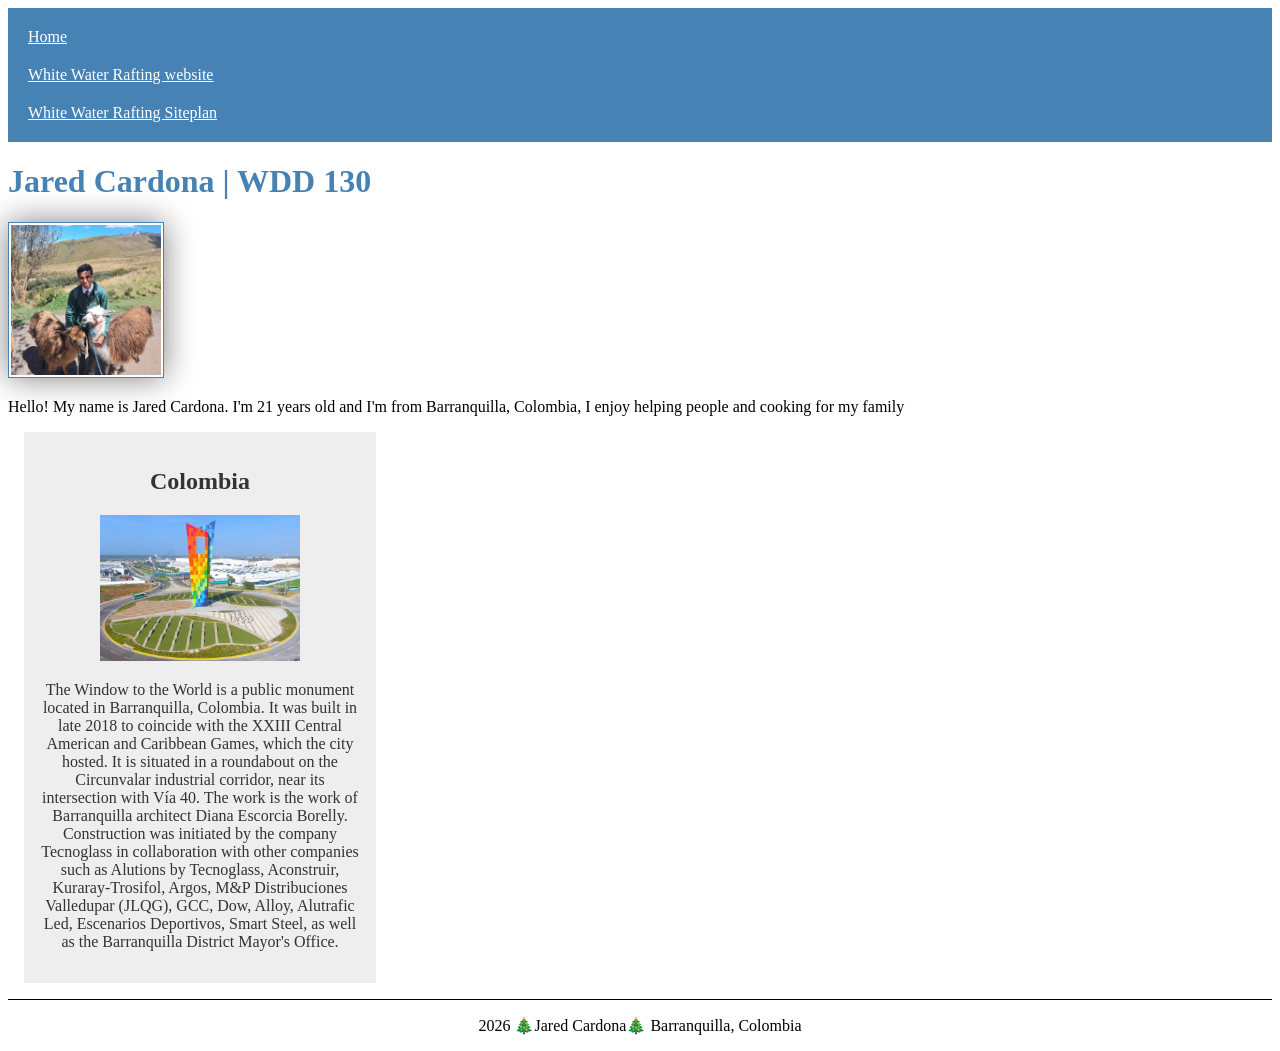
<file: index.html>
<!DOCTYPE html>
<html lang="en">

<head>
    <meta charset="UTF-8">
    <meta name="viewport" content="width=device-width, initial-scale=1.0">
    <title>Jared Cardona | WDD 130</title>
    <meta name="description" content="Jared Cardona's BYU-Idaho WDD 130 course home page">
    <meta name="author" content="Jared Cardona">

    <link rel="stylesheet" href="styles/style.css">
</head>

<body>
    <header>
        <nav>
            <a href="#">Home</a>
            <a href="wwr/">White Water Rafting website</a>
            <a href="wwr/site-plan-rafting.html">White Water Rafting Siteplan</a>
        </nav>
    </header>
    <main>
        <h1>Jared Cardona | WDD 130</h1>
        <img src="images/My photo.jpg" alt="Jared Cardona Profile Picture" width="200">
        <p>Hello! My name is Jared Cardona. I'm 21 years old and I'm from Barranquilla, Colombia, I
            enjoy helping people and cooking for my family</p>
    </main>

    <aside>
        <h2>Colombia</h2>
        <img src="images/Window of the world Barranquilla.jpg"
          alt="Window to the world Barranquilla">
        <p>The Window to the World is a public monument located in Barranquilla, Colombia. It was
            built in late
            2018 to coincide with the XXIII Central American and Caribbean Games, which the city
            hosted. It is
            situated in a roundabout on the Circunvalar industrial corridor, near its intersection
            with Vía 40.

            The work is the work of Barranquilla architect Diana Escorcia Borelly. Construction was
            initiated by
            the company Tecnoglass in collaboration with other companies such as Alutions by
            Tecnoglass,
            Aconstruir, Kuraray-Trosifol, Argos, M&P Distribuciones Valledupar (JLQG), GCC, Dow,
            Alloy,
            Alutrafic Led, Escenarios Deportivos, Smart Steel, as well as the Barranquilla District
            Mayor's
            Office.</p>
    </aside>
    <footer>
        <p>2026 🎄Jared Cardona🎄 Barranquilla, Colombia</p>
    </footer>
</body>

</html>
</file>
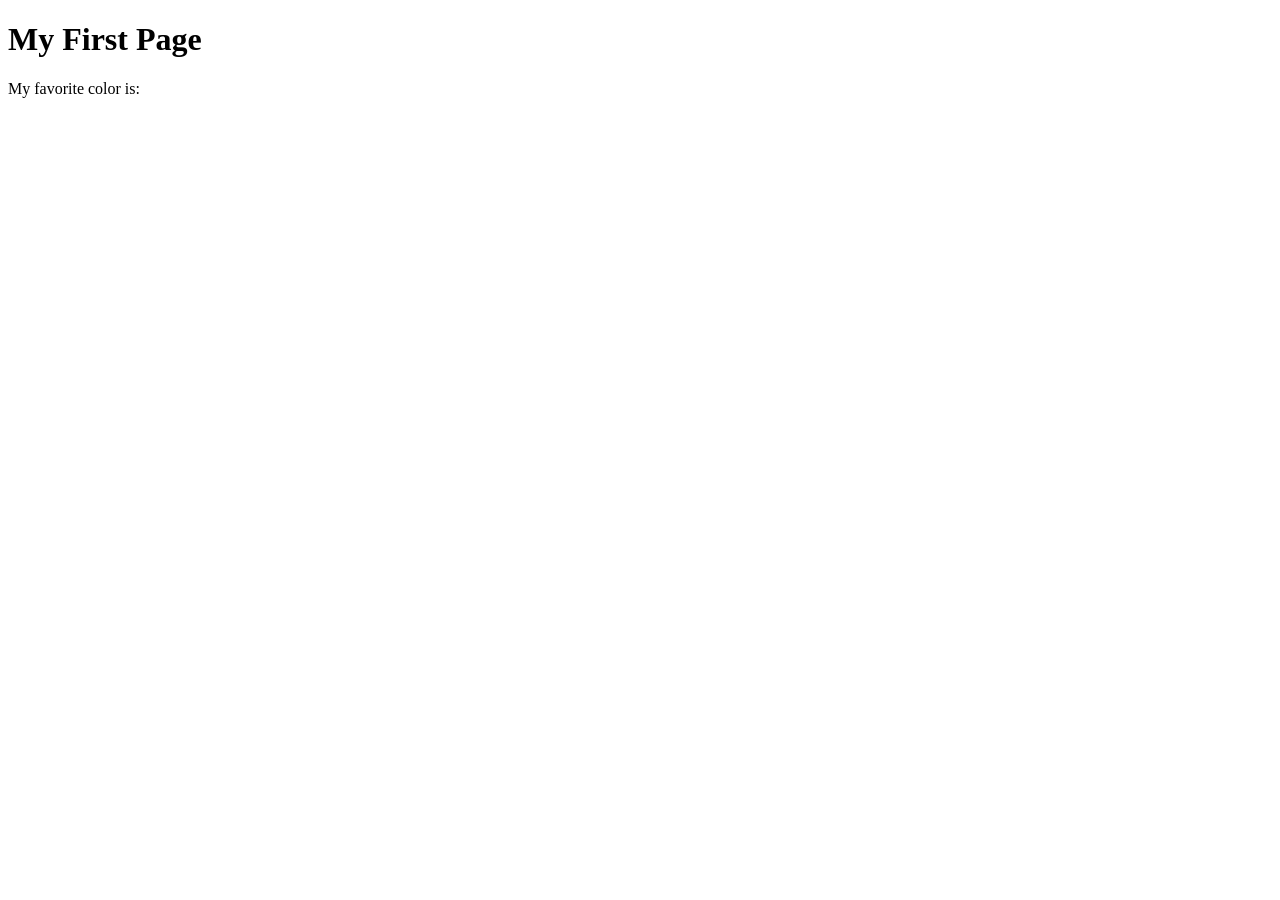
<file: week01/first-page.html>
<!DOCTYPE html>
<html lang="en">
<head>
    <meta charset="UTF-8">
    <meta name="viewport" content="width=device-width, initial-scale=1.0">
    <title>My First Page</title>
</head>
<body>
    <h1>My First Page</h1>
    <p>My favorite color is: </p>
</body>
</html>
</file>
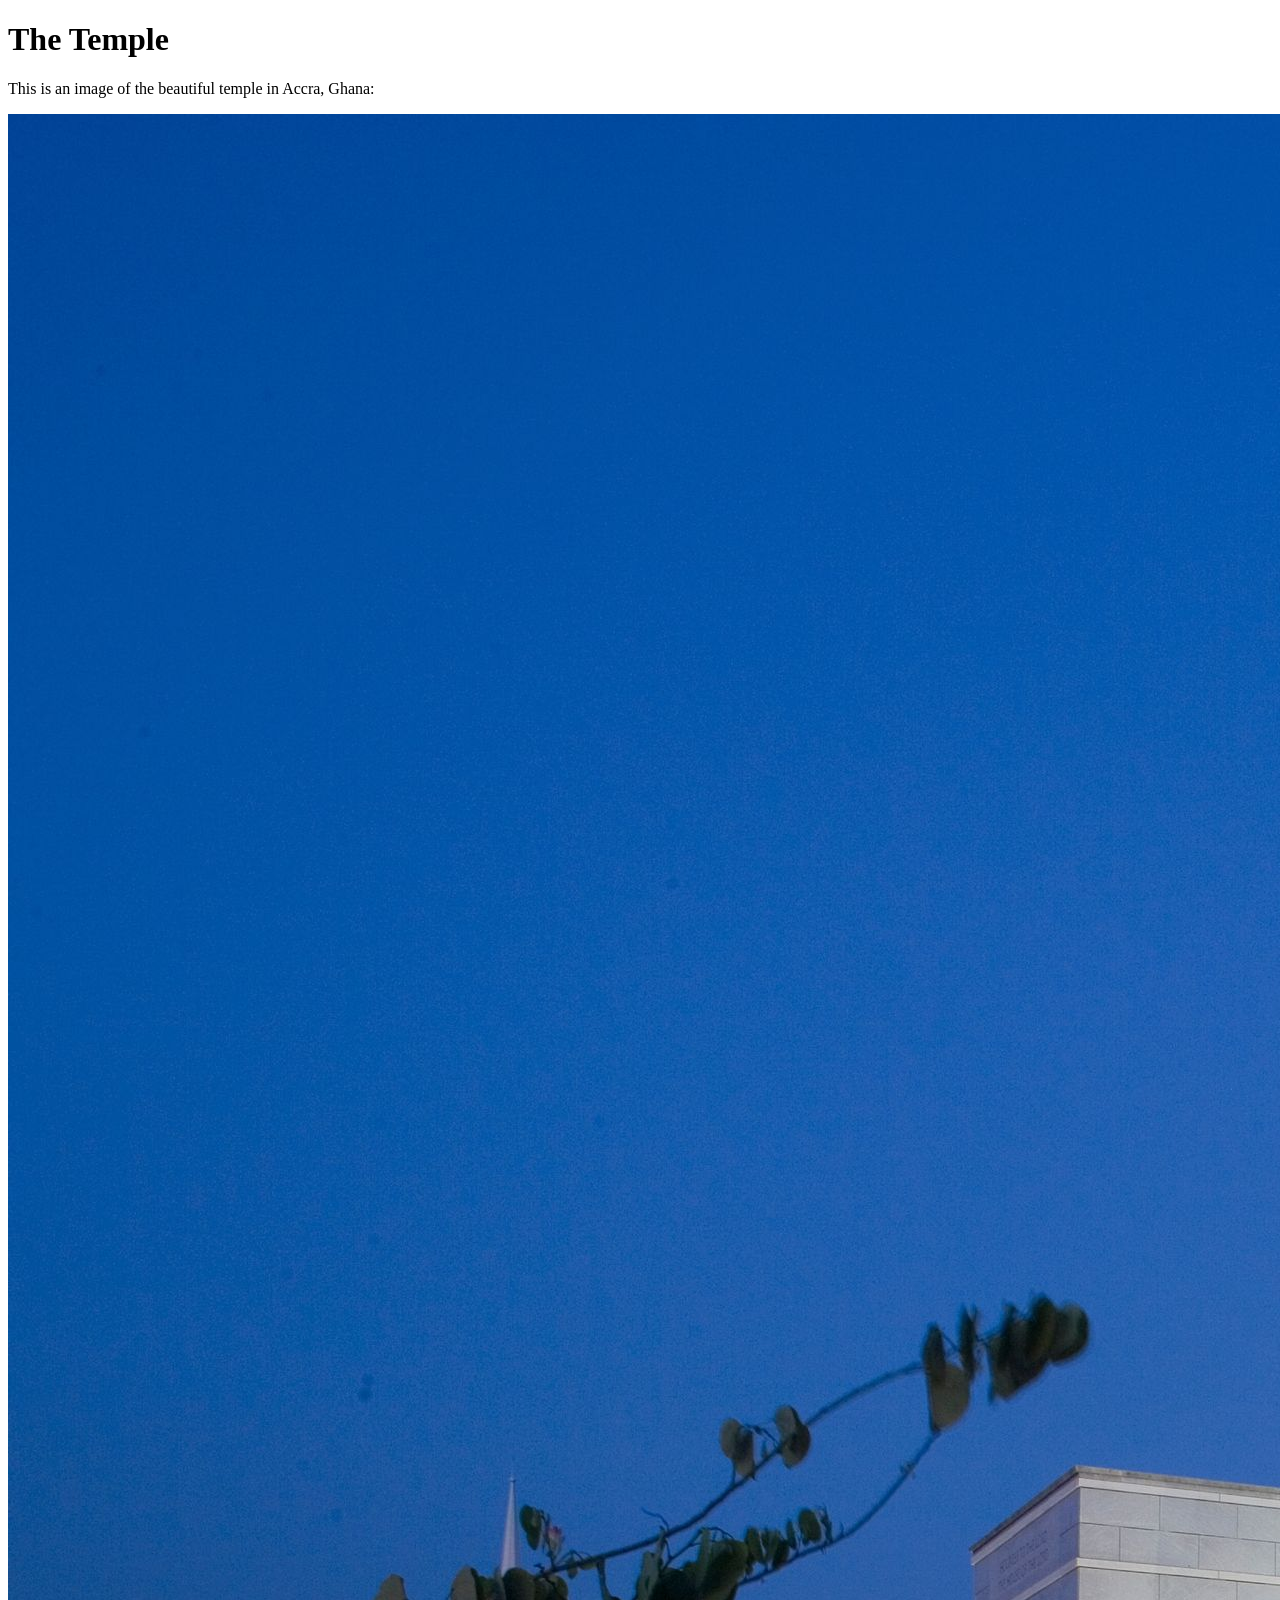
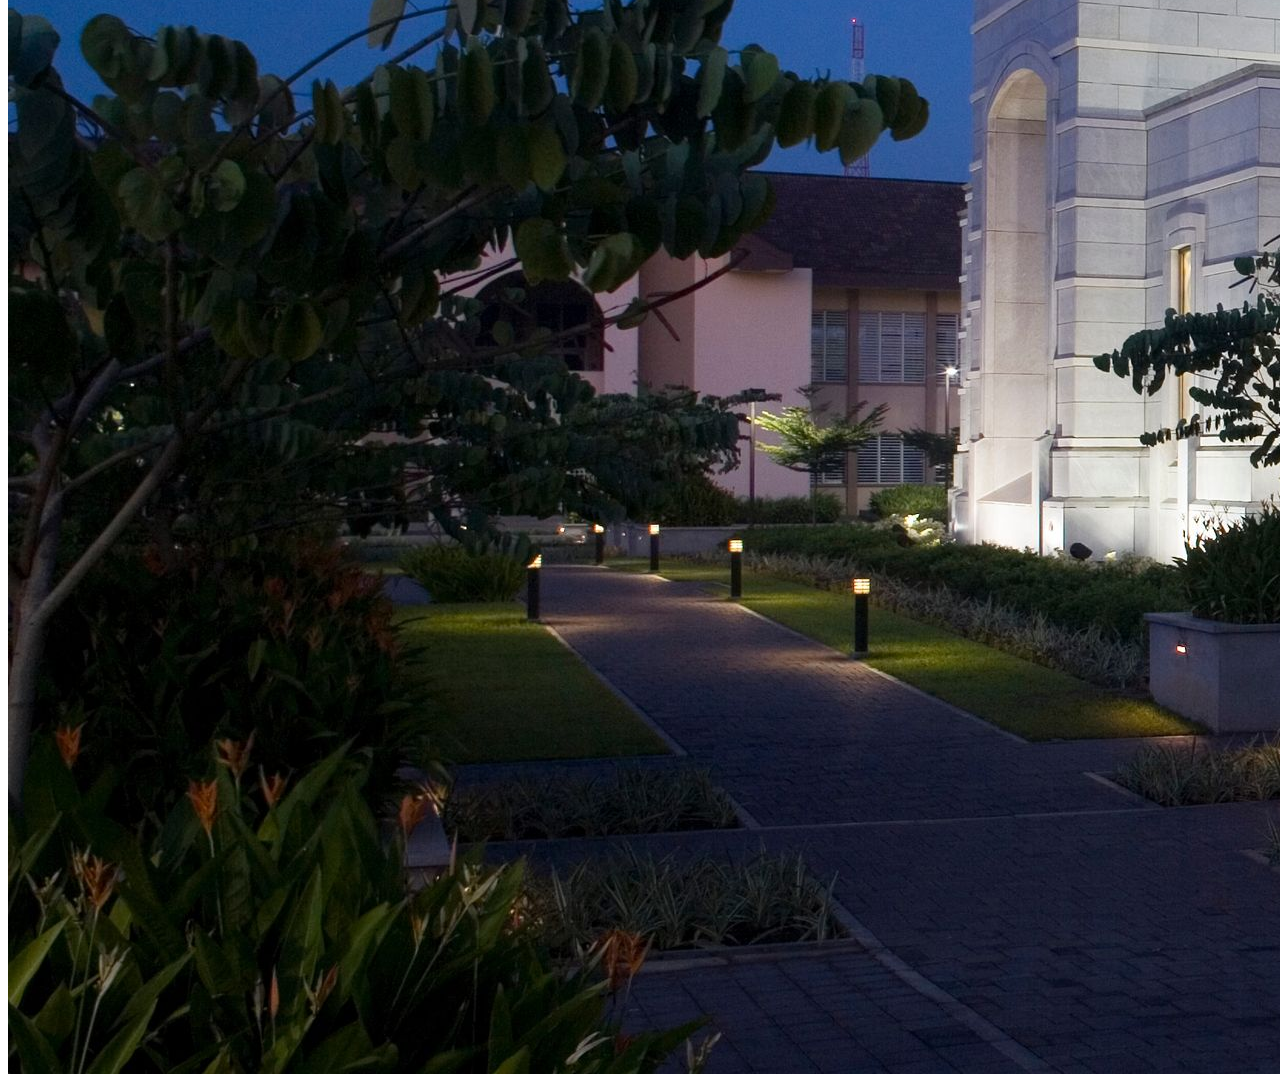
<file: week01/images.html>
<!DOCTYPE html>
<html lang="en">
<head>
    <meta charset="UTF-8">
    <meta name="viewport" content="width=device-width, initial-scale=1.0">
    <title>Temple Image</title>
</head>
<body>
    <h1>The Temple</h1>
    <p>This is an image of the beautiful temple in Accra, Ghana:</p>
    <img src="images/temple-large.jpeg" alt="The Accra Ghana Temple">
    
</body>
</html>
</file>
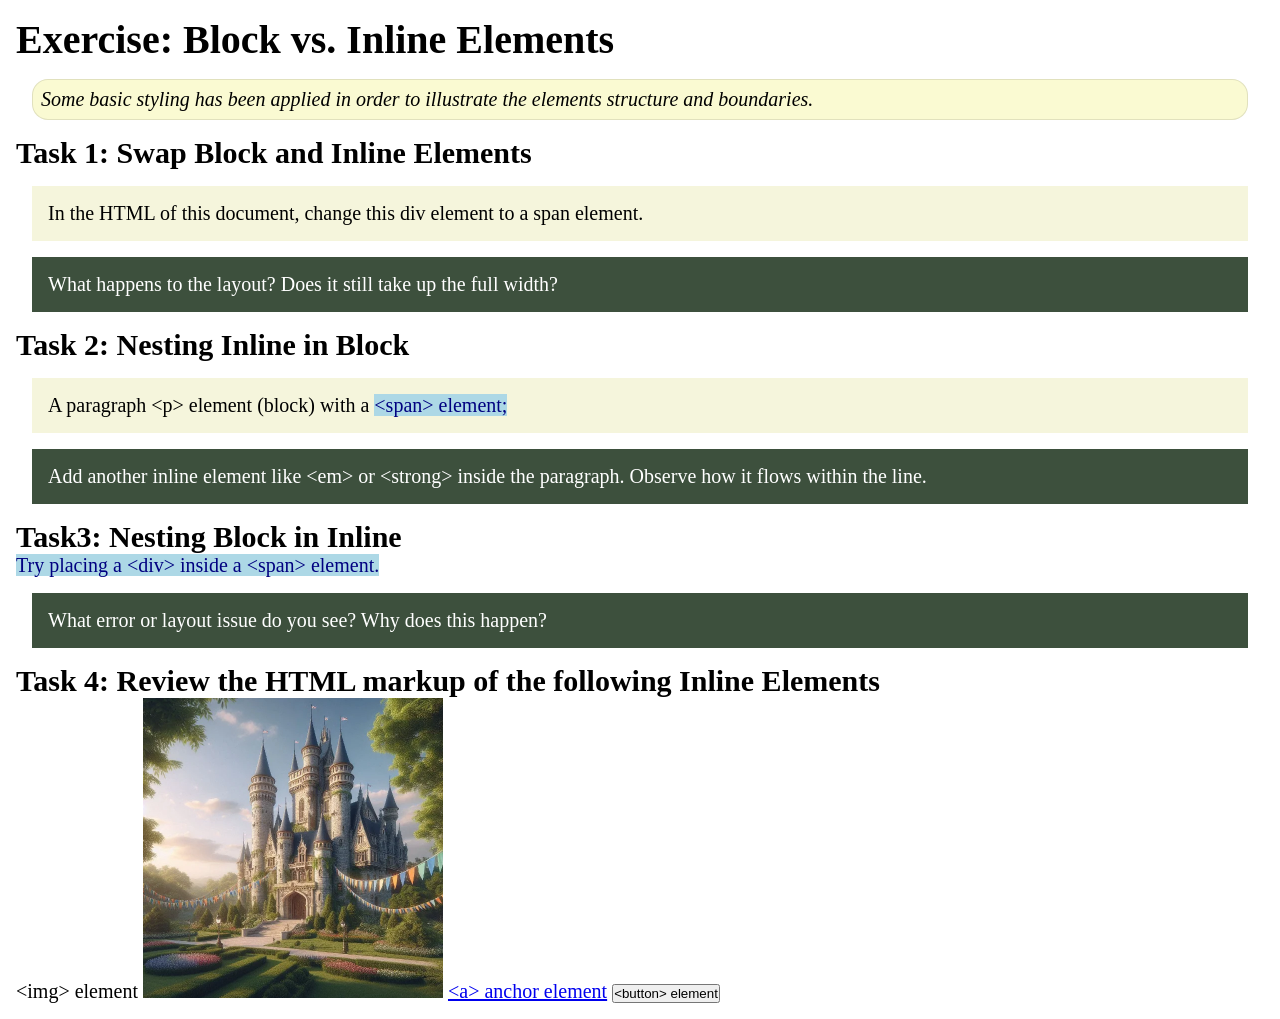
<file: week02/block-vs-inline.html>
<!DOCTYPE html>
<html lang="en">

<head>
    <meta charset="UTF-8">
    <meta name="viewport" content="width=device-width, initial-scale=1.0">
    <title>Exercise: Block vs. Inline Elements</title>
    <link rel="stylesheet" href="styles/block-vs-inline.css">
</head>

<body>
    <main>
        <h1>Exercise: Block vs. Inline Elements</h1>
        <p class="note">Some basic styling has been applied in order to illustrate the elements structure and
            boundaries.</p>

        <h2>Task 1: Swap Block and Inline Elements</h2>
        <div>In the HTML of this document, change this div element to a span element.</div>

        <p class="question">What happens to the layout? Does it still take up the full width?</p>

        <h2>Task 2: Nesting Inline in Block</h2>
        <p>A paragraph &lt;p&gt; element (block) with a <span>&lt;span&gt; element;</span></p>
        <p class="question">Add another inline element like &lt;em&gt; or &lt;strong&gt; inside the paragraph. Observe
            how it flows within the line.</p>

        <h2>Task3: Nesting Block in Inline</h2>
        <span>Try placing a &lt;div&gt; inside a &lt;span&gt; element.</span>
            <p class="question">What error or layout issue do you see? Why does this happen?</p>


            <h2>Task 4: Review the HTML markup of the following Inline Elements</h2>
        &lt;img&gt; element
        <img src="images/castle.webp" alt="placeholder image (images are inline)" width="300" height="300">
        <a href="https://churchofjesuschrist.org">&lt;a&gt; anchor element</a>
        <button type="button">&lt;button&gt; element</button>
    </main>
</body>

</html>
</file>
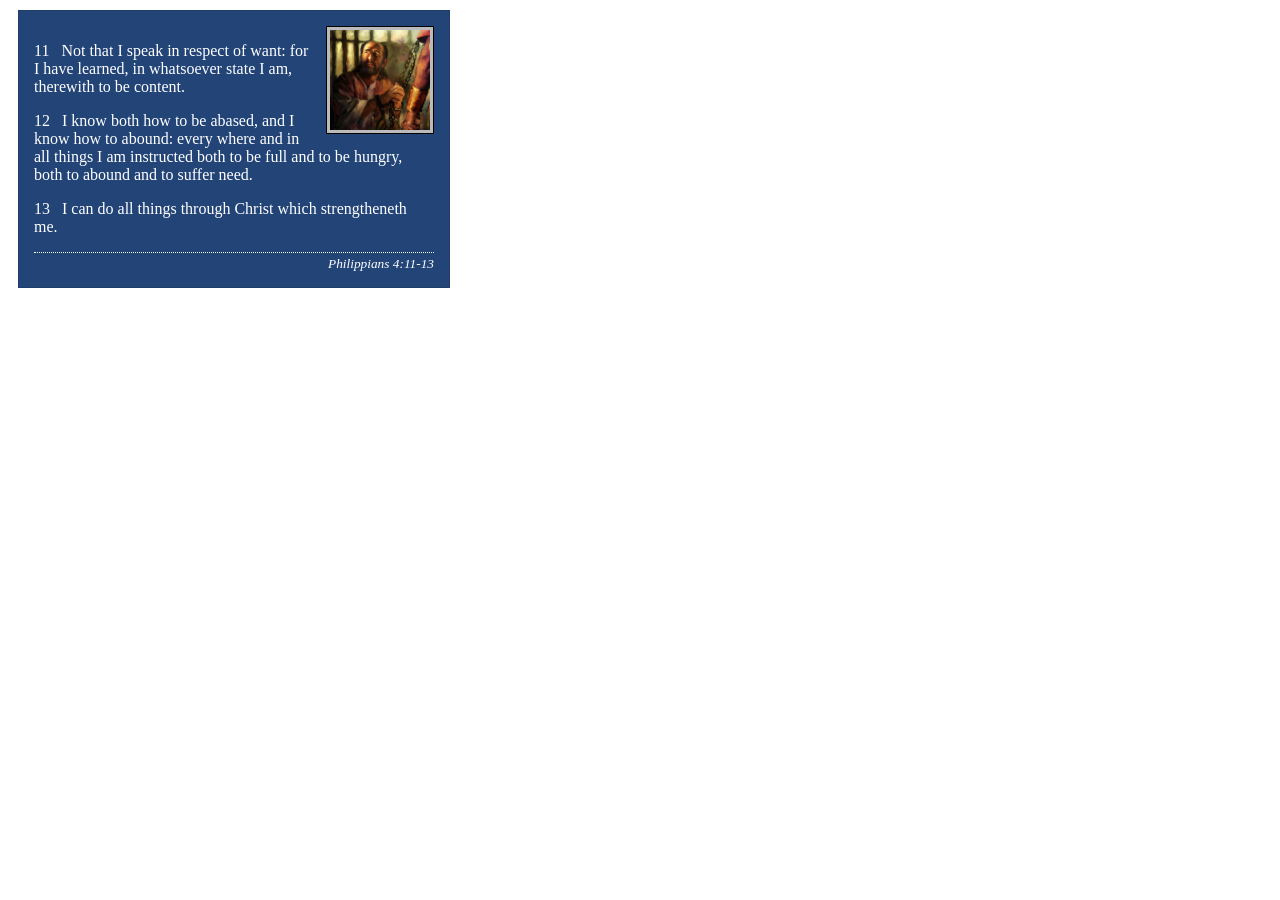
<file: week02/box-model-solution.html>
<!DOCTYPE html>
<html lang="en">
<head>
    <meta charset="UTF-8">
    <meta name="viewport" content="width=device-width, initial-scale=1.0">
    <title>Box Model Activity</title>
    <link rel="stylesheet" href="styles/box-model-solution.css">
</head>
<body>
    <main>
        <div class="callout">
            <img src="images/apostle-paul-imprisoned.webp" alt="Paul the Apostle - Imprisoned in Rome" width="200" height="200">
            <blockquote>
                <p>11 &nbsp; Not that I speak in respect of want: for I have learned, in whatsoever state I am, therewith to be content.</p>
                <p>12 &nbsp; I know both how to be abased, and I know how to abound: every where and in all things I am instructed both to be full and to be hungry, both to abound and to suffer need.</p>
                <p>13 &nbsp; I can do all things through Christ which strengtheneth me.</p>
            </blockquote>
            <cite>Philippians 4:11-13</cite>
        </div>
    </main>
</body>
</html>
</file>
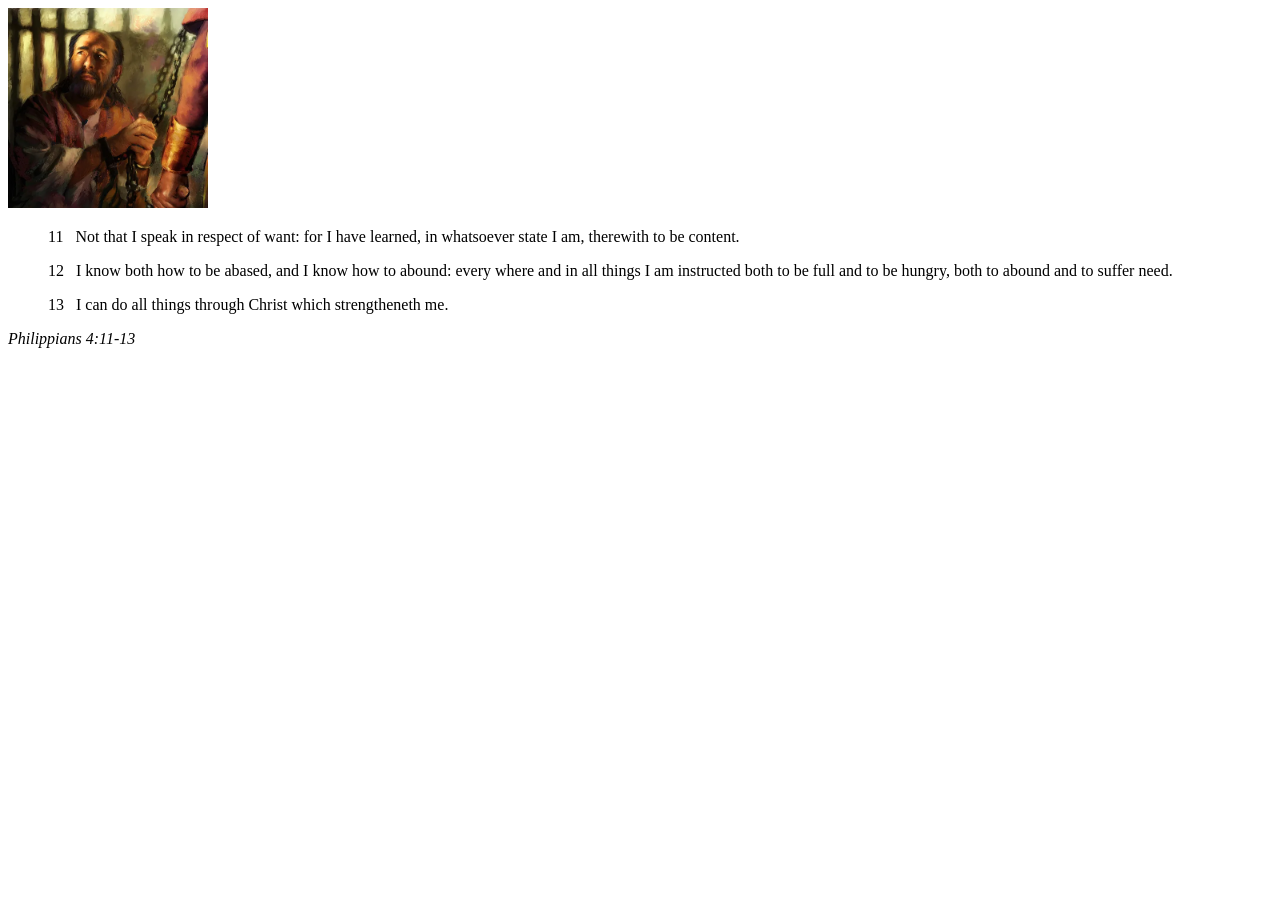
<file: week02/box-model.html>
<!DOCTYPE html>
<html lang="en">
<head>
    <meta charset="UTF-8">
    <meta name="viewport" content="width=device-width, initial-scale=1.0">
    <title>Box Model Activity</title>
</head>
<body>
    <main>
        <div class="callout">
            <img src="images/apostle-paul-imprisoned.webp" alt="Paul the Apostle - Imprisoned in Rome" width="200" height="200">
            <blockquote>
                <p>11 &nbsp; Not that I speak in respect of want: for I have learned, in whatsoever state I am, therewith to be content.</p>
                <p>12 &nbsp; I know both how to be abased, and I know how to abound: every where and in all things I am instructed both to be full and to be hungry, both to abound and to suffer need.</p>
                <p>13 &nbsp; I can do all things through Christ which strengtheneth me.</p>
            </blockquote>
            <cite>Philippians 4:11-13</cite>
        </div>
    </main>
</body>
</html>
</file>
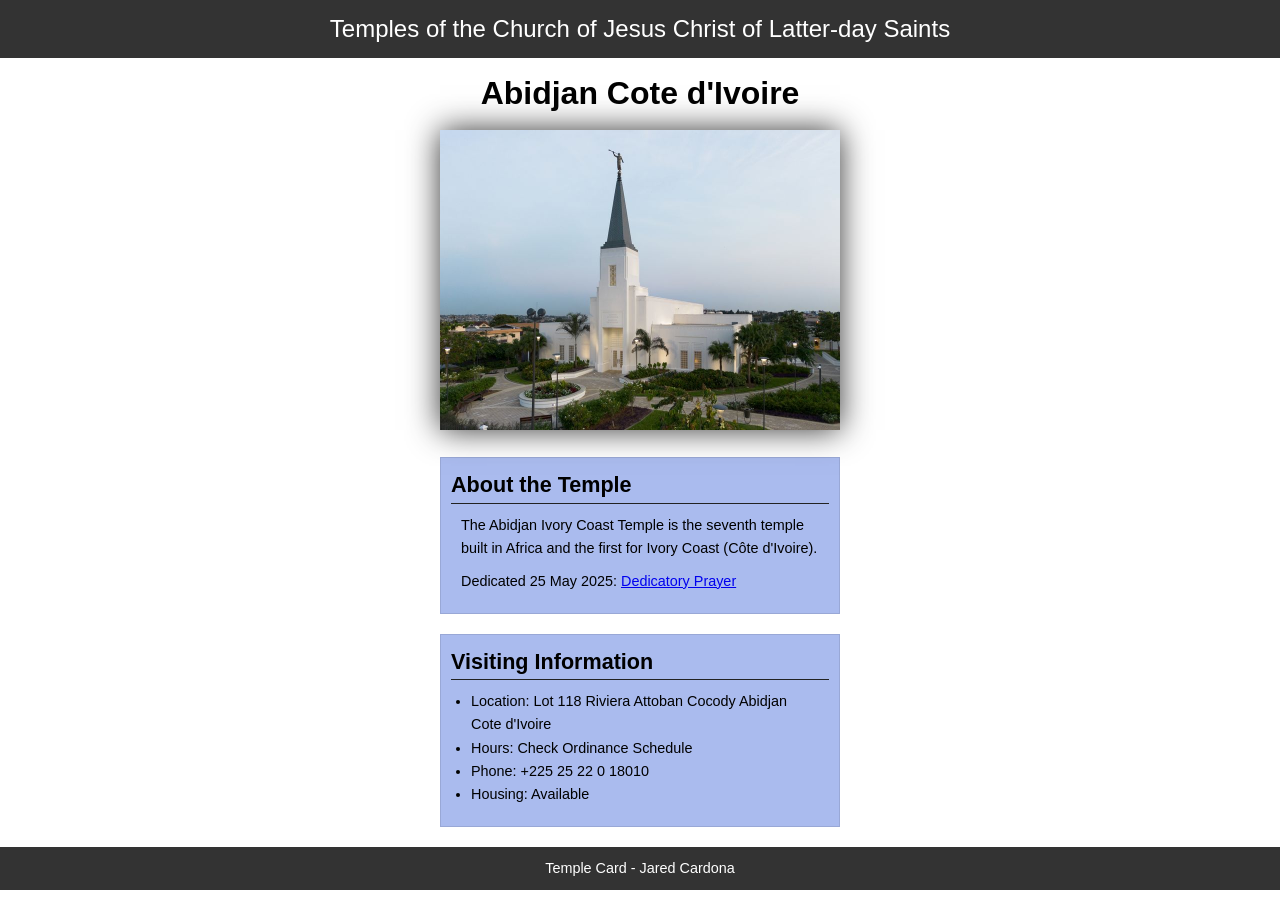
<file: week02/temple.html>
<!DOCTYPE html>
<html lang="en">

<head>
    <meta charset="UTF-8">
    <meta name="viewport" content="width=device-width, initial-scale=1.0">
    <title>Temple Card - Abidjan Cote d'Ivoire</title>
    <link rel="stylesheet" href="styles/temple.css">
</head>

<body>
    <header>
        <p>Temples of the Church of Jesus Christ of Latter-day Saints</p>
    </header>
    <main>
        <h1>Abidjan Cote d'Ivoire</h1>
        <picture>
            <img src="images/abidjan-ivory-coast.jpeg" alt="Abidjan Cote d'Ivoire Temple">
        </picture>
        <section>
            <h2>About the Temple</h2>
            <p>The Abidjan Ivory Coast Temple is the seventh temple built in Africa and the first
                for Ivory Coast (Côte
                d'Ivoire).</p>
            <p>Dedicated 25 May 2025: <a
                  href="https://www.churchofjesuschrist.org/temples/dedicatory-prayer/abidjan-ivory-coast-temple/2025-05-25?lang=eng"
                  target="_blank" rel="noopener noreferrer">Dedicatory Prayer</a></p>
        </section>
        <section>
            <h2>Visiting Information</h2>
            <ul>
                <li>Location: Lot 118 Riviera Attoban Cocody Abidjan Cote d'Ivoire</li>
                <li>Hours: Check Ordinance Schedule</li>
                <li>Phone: +225 25 22 0 18010</li>
                <li>Housing: Available</li>
            </ul>
        </section>
    </main>
    <footer>
        <p>Temple Card - Jared Cardona</p>
    </footer>
</body>

</html>
</file>
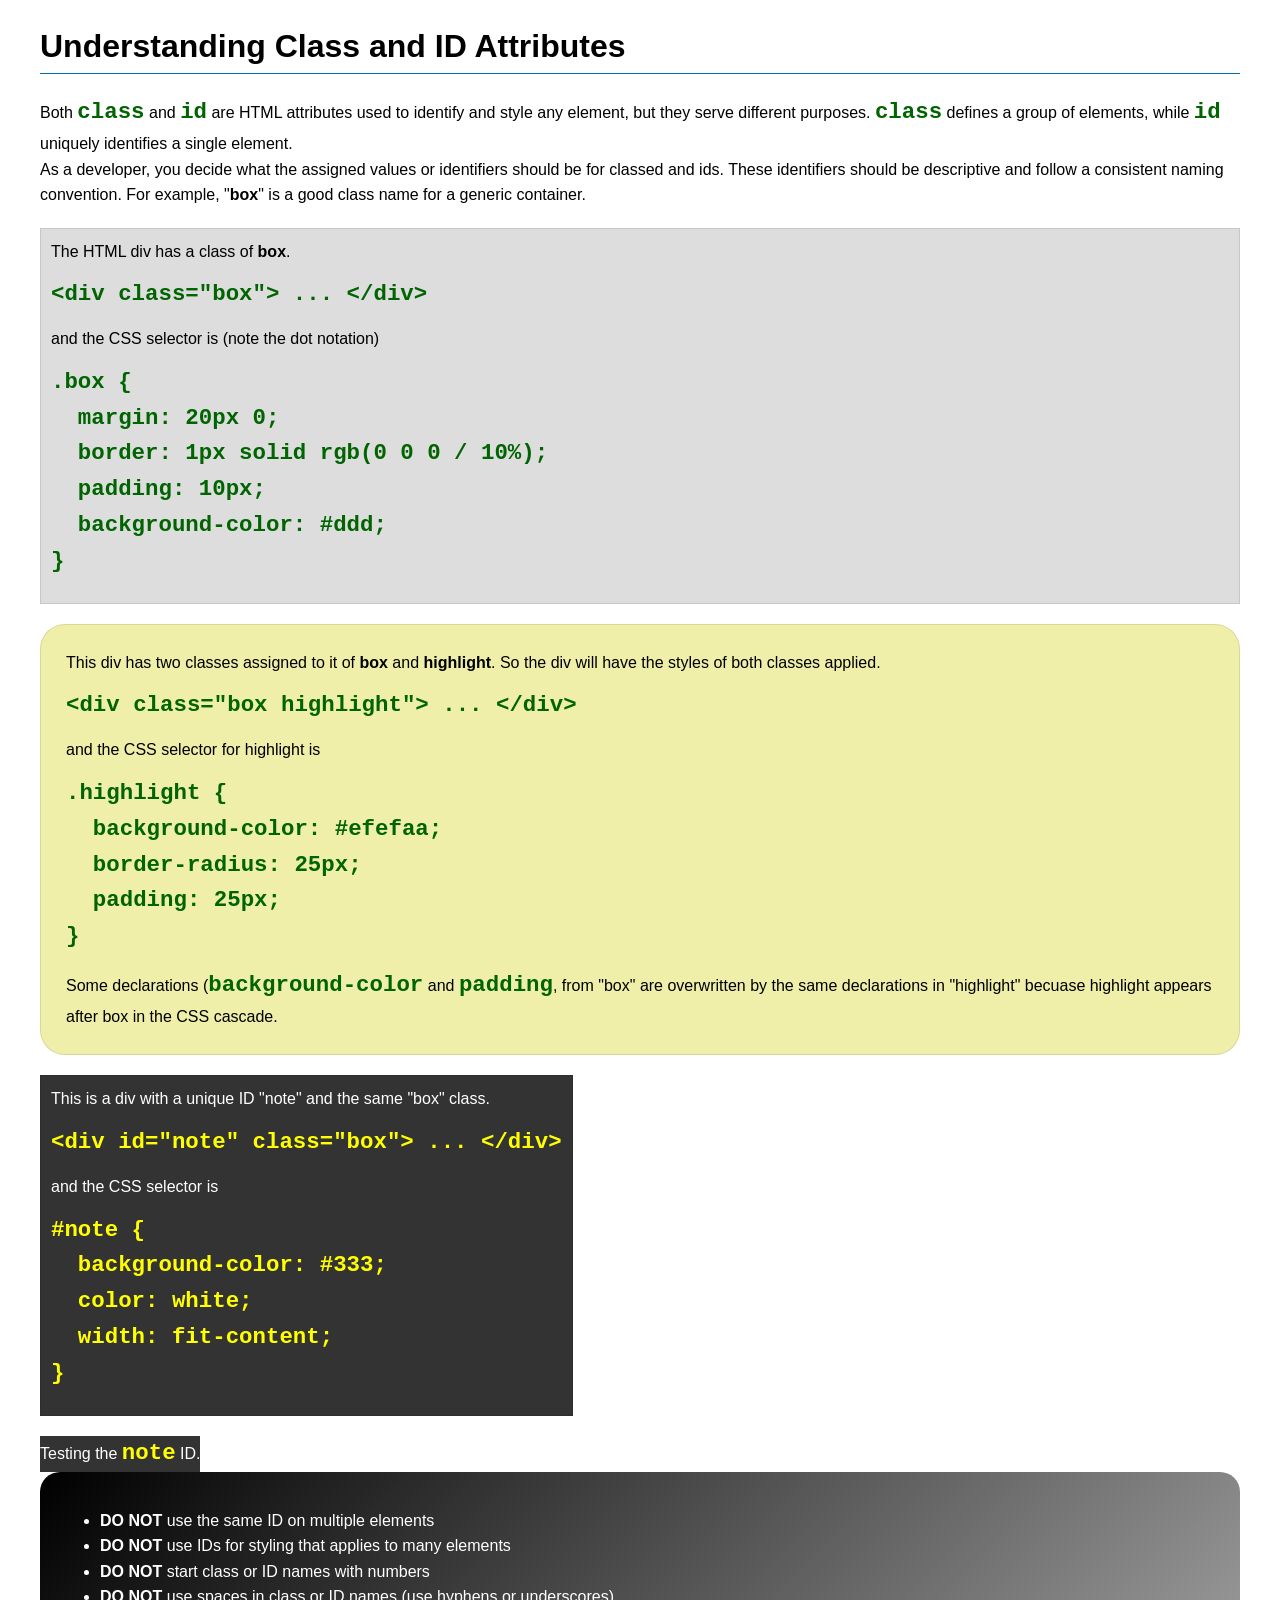
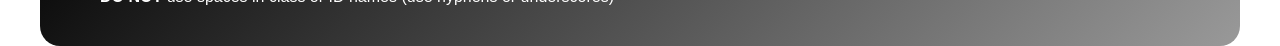
<file: week03/class-and-id.html>
<!DOCTYPE html>
<html lang="en">

<head>
    <meta charset="UTF-8">
    <meta name="viewport" content="width=device-width, initial-scale=1.0">
    <title>Class vs ID Attributes</title>
    <link rel="stylesheet" href="styles/class-and-id.css">
</head>

<body>
    <h1>Understanding Class and ID Attributes</h1>
    <p>Both <code>class</code> and <code>id</code> are HTML attributes used to identify and style any element, but they
        serve different purposes. <code>class</code> defines a group of elements, while <code>id</code> uniquely
        identifies a single element.</p>
    <p>As a developer, you decide what the assigned values or identifiers should be for classed and ids. These
        identifiers should be
        descriptive and follow a consistent naming convention. For example, "<strong>box</strong>" is a good class name
        for a generic container.</p>
    <div class="box">
        <p>The HTML div has a class of <strong>box</strong>.</p>
        <pre><code class="html">&lt;div class="box"&gt; ... &lt;/div&gt;</code></pre>
        and the CSS selector is (note the dot notation)
        <pre><code class="css">.box {
  margin: 20px 0;
  border: 1px solid rgb(0 0 0 / 10%);
  padding: 10px;
  background-color: #ddd; 
}</code></pre>
    </div>

    <div class="box highlight">
        <p>This div has two classes assigned to it of <strong>box</strong> and <strong>highlight</strong>. So the div
            will have the styles of both classes applied.</p>
        <pre><code class="html">&lt;div class="box highlight"&gt; ... &lt;/div&gt;</code></pre>
        and the CSS selector for highlight is
        <pre><code class="css">.highlight {
  background-color: #efefaa;
  border-radius: 25px;
  padding: 25px;
}</code></pre>
<p>Some declarations (<code>background-color</code> and <code>padding</code>, from "box" are overwritten by the same declarations in "highlight" becuase highlight appears after box in the CSS cascade.</p>
    </div>

    <div id="note" class="box">
        <p>This is a div with a unique ID "note" and the same "box" class.</p>
        <pre><code class="html">&lt;div id="note" class="box"&gt; ... &lt;/div&gt;</code></pre>
        and the CSS selector is
        <pre><code class="css">#note {
  background-color: #333;
  color: white;
  width: fit-content;
}</code></pre>
    </div>

    <div id="note">
        <p>Testing the <code>note</code> ID.</p>
    </div>

    <section id="best-practice">
        <ul>
            <li><strong>DO NOT</strong> use the same ID on multiple elements</li>
            <li><strong>DO NOT</strong> use IDs for styling that applies to many elements</li>
            <li><strong>DO NOT</strong> start class or ID names with numbers</li>
            <li><strong>DO NOT</strong> use spaces in class or ID names (use hyphens or underscores)</li>
        </ul>
    </section>




</body>

</html>
</file>
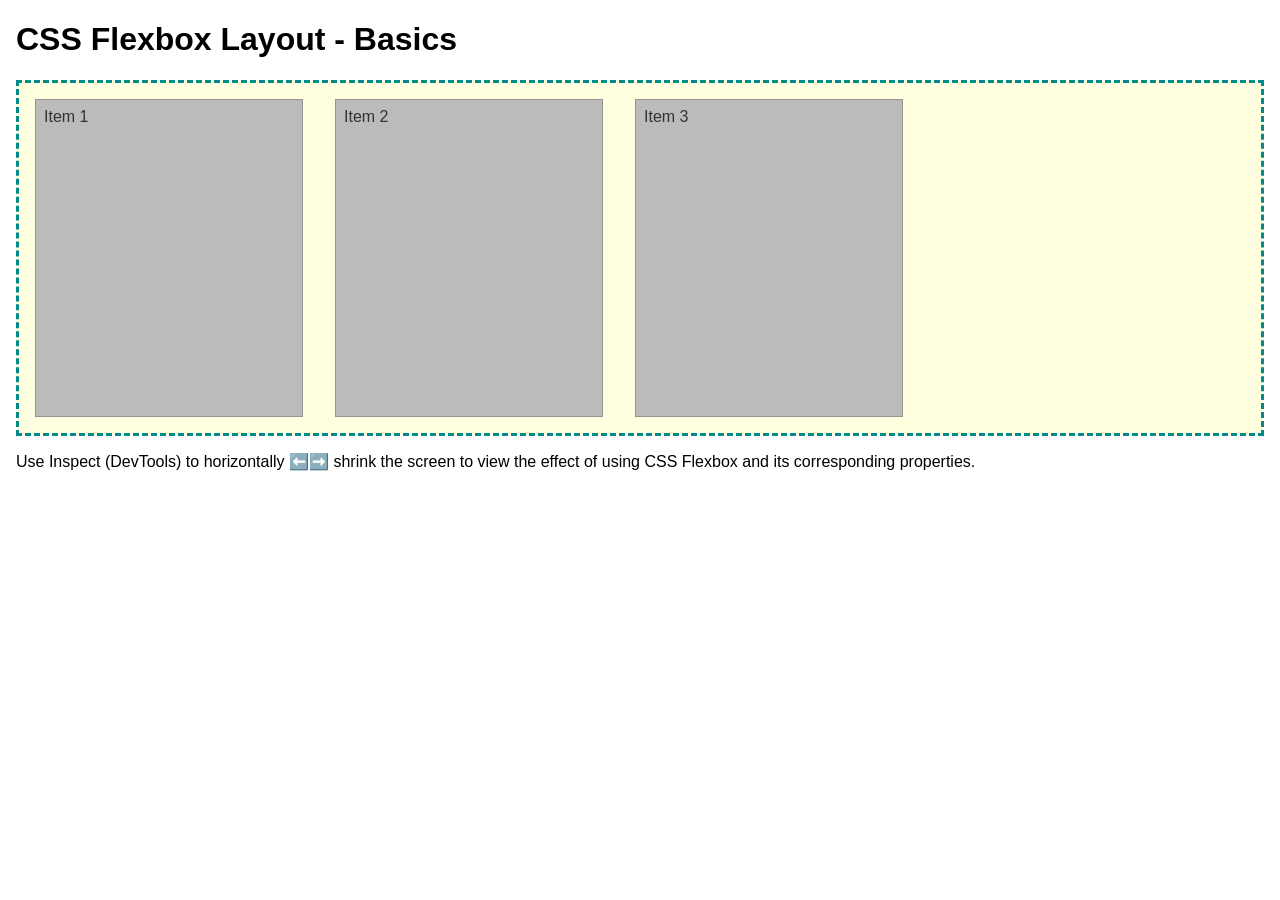
<file: week04/flexbox-layout.html>
<!DOCTYPE html>
<html lang="en">
<head>
    <meta charset="UTF-8">
    <meta name="viewport" content="width=device-width, initial-scale=1.0">
    <title>CSS Flexbox Layout - Basics</title>
    <link rel="stylesheet" href="styles/flexbox.css">
</head>
<body>
    <main>
        <h1>CSS Flexbox Layout - Basics</h1>
        <div class="flex-container">
            <div class="flex-item item1">Item 1</div>
            <div class="flex-item item2">Item 2</div>
            <div class="flex-item item3">Item 3</div>
        </div>
        <p>Use Inspect (DevTools) to horizontally ⬅️➡️ shrink the screen to view the effect of using CSS Flexbox and its corresponding properties.</p>
    </main>
</body>
</html>
</file>
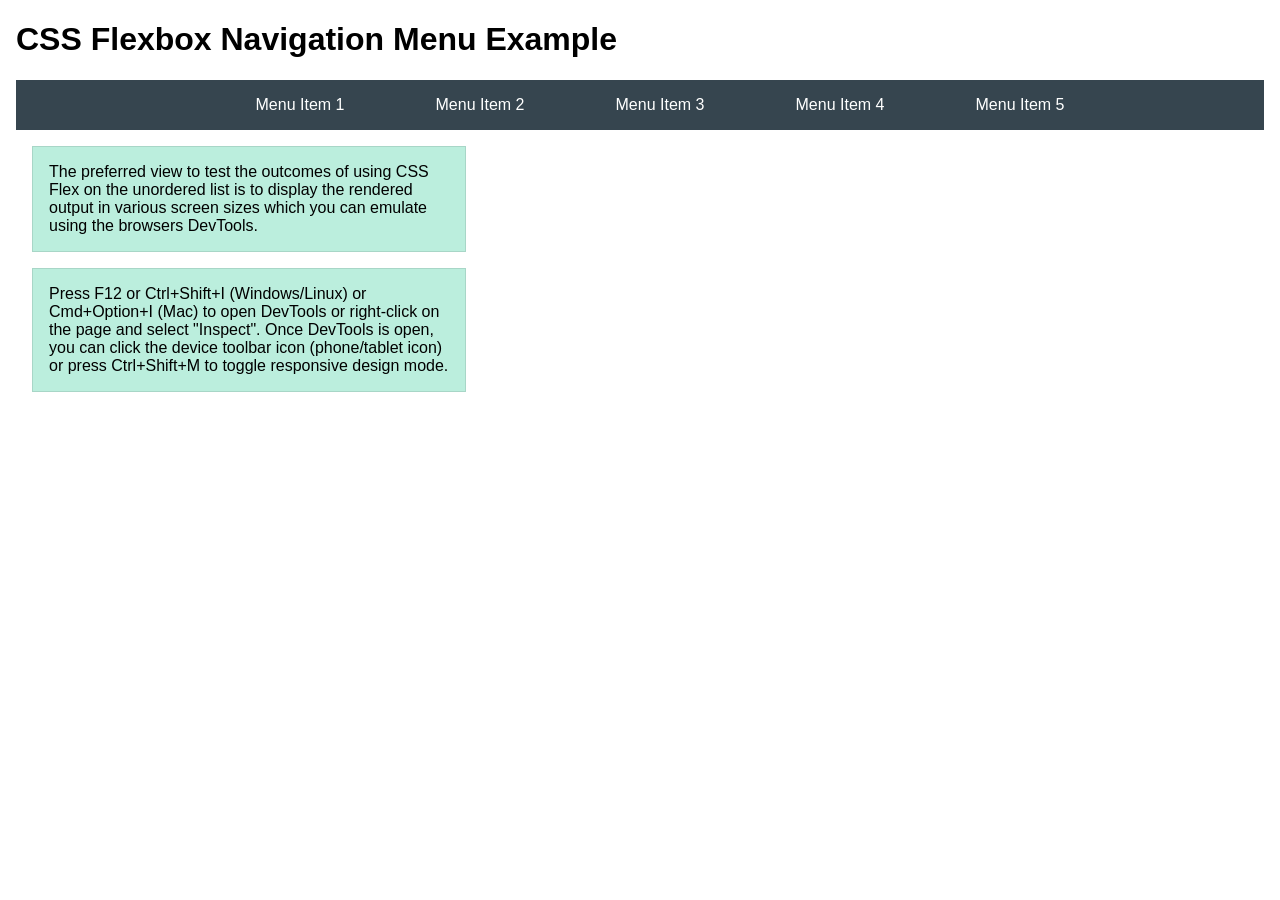
<file: week04/flexbox-menu.html>
<!DOCTYPE html>
<html lang="en">
<head>
    <meta charset="UTF-8">
    <meta name="viewport" content="width=device-width, initial-scale=1.0">
    <title>CSS Flexbox - Navigation Menu</title>
    <link rel="stylesheet" href="styles/flexbox-menu.css">
</head>
<body>
    <main>
        <h1>CSS Flexbox Navigation Menu Example</h1>
        <nav>
            <ul>
                <li><a href="#">Menu Item 1</a></li>
                <li><a href="#">Menu Item 2</a></li>
                <li><a href="#">Menu Item 3</a></li>
                <li><a href="#">Menu Item 4</a></li>
                <li><a href="#">Menu Item 5</a></li>
            </ul>
        </nav>
        <p>The preferred view to test the outcomes of using CSS Flex on the unordered list is to display the rendered output in various screen sizes which you can emulate using the browsers DevTools.</p>

        <p>Press F12 or Ctrl+Shift+I (Windows/Linux) or Cmd+Option+I (Mac) to open DevTools or right-click on the page and select "Inspect". Once DevTools is open, you can click the device toolbar icon (phone/tablet icon) or press Ctrl+Shift+M to toggle responsive design mode.</p>

                      
        
    </main>
</body>
</html>
</file>
<file: styles/style.css>
nav {
    background-color: steelblue;
    padding: 10px;
}

nav a {
    color: white;
    padding: 10px;
    display: block;
}

h1 {
    color: steelblue;
}

main img {
    width: 150px;
    height: auto;
    border: 1px solid steelblue;
    padding: 2px;
    box-shadow: 0 0 30px gray;
}

p {
    padding: 0;
}

aside {
    width: 20em;
    margin: 1em;
    border: 1px solid rgb(0 0 0 0.2);
    /* why use rgb instead of hex here? */
    padding: 1em;
    background-color: #eee;
    color: #333;
    text-align: center;
}

aside img {
    width: 200px;
    height: auto;
}

footer {
    margin-top: 1em;
    border-top: 1px solid #000;
    text-align: center;
}
</file>
<file: week02/styles/block-vs-inline.css>
* {
    margin: 0;
    padding: 0;
}

body {
    font-size: 20px;
    margin: 1rem;
}

p,
div {
    background-color: beige;
    margin: 1rem;
    padding: 1rem;
}

span {
    color: navy;
    background-color: lightblue;
}

code {
    margin: 0;
    padding: 0;
    color: green;
    font-size: 1.2rem;
}

.note {
    font-style: italic;
    background-color: lightgoldenrodyellow;
    border-radius: 1rem;
    border: 1px solid rgb(0 0 0 / 10%);
    margin: 1rem;
    padding: .5rem;
}

.question {
    background-color: #3d503d;
    color: #fff;
}
</file>
<file: week02/styles/box-model-solution.css>
.callout {
    max-width: 400px;
    margin: 10px;
    border: 1px solid rgba(0, 0, 0, .1);
    padding: 15px;
    background-color: #247;
    color: #fff;
}

.callout img {
    float: right;
    margin: 0 0 10px 15px;
    border: 1px solid #000;
    padding: 3px;
    background-color: #bbb;
    width: 100px;
    height: auto;

}

blockquote {
    margin: 0;
}

cite {
    display: block;
    border-top: 1px dotted #fff;
    padding-top: 3px;
    text-align: right;
    font-size: smaller;
}
</file>
<file: week02/styles/temple.css>
* {
    margin: 0;
    padding: 0;
}

body {
    font-family: Arial, sans-serif;
    line-height: 1.6;
}

header,
footer {
    background-color: #333;
    color: #fff;
    padding: 10px;
    text-align: center;
    font-size: 1.5rem;
}

main {
    width: 400px;
    margin: 0 auto;
}

h1 {
    margin: 10px;
    text-align: center;
}

h2 {
    border-bottom: 1px solid #222;
}

img {
    width: 100%;
    height: auto;
    box-shadow: 0 0 30px #333;
}

section {
    margin: 20px 0;
    border: 1px solid rgb(0 0 0 / 10%);
    padding: 10px;
    background-color: #abe;
    font-size: .9rem;
}

section p {
    margin: 10px;
}

ul {
    margin: 10px 20px;
}

footer {
    font-size: .9rem;
}
</file>
<file: week03/styles/class-and-id.css>
body {
    font-family: Arial, sans-serif;
    line-height: 1.6;
    margin: 0;
    padding: 0 40px;
}

h1 {
    border-bottom: 1px solid rgb(0 110 182);
    padding-bottom: 0;
}



p {
    margin: 0;
}

code {
    color: darkgreen;
    font-weight: 700;
    font-size: 1.4rem;
}

/* Class examples - can be reused */

.box {
    margin: 20px 0;
    border: 1px solid rgb(0 0 0 / 10%);
    padding: 10px;
    background-color: #ddd; /* this is shorthand for #dddddd */
}

.highlight {
    background-color: #efefaa;
    border-radius: 25px;
    padding: 25px;
}

/* ID examples - should be unique */

#note {
    background-color: #333;
    color: white;
    width: fit-content;
}

#note code {
    color: yellow;
}

#best-practice {
    background: linear-gradient(135deg, #000 0%, #999 100%);
    color: white;
    border-radius: 20px;
    padding: 20px
}
</file>
<file: week04/styles/flexbox.css>
body {
    font-family: Helvetica, Arial, sans-serif;
    margin: 1rem;
}

.flex-container {
    border: 3px dashed darkcyan;
    background-color: lightyellow;
    display: flex;
    flex-wrap: wrap;
}

.flex-item {
    width: 250px;
    margin: 1rem;
    border: 1px solid rgb(0 0 0 / 20%);
    padding: 0.5rem;
    background-color: #bbb;
    color: #333;
}

.item1 {
    min-height: 100px;
}

.item2 {
    min-height: 200px;
}

.item3 {
    min-height: 300px;
}
</file>
<file: week04/styles/flexbox-menu.css>
body {
    font-family: Helvetica, Arial, sans-serif;
    margin: 1rem;
}

nav {
    background-color: #36454f;
}

nav ul {
    list-style-type: none;
    display: flex;
    flex-wrap: wrap;
    max-width: 900px;
    margin: 0 auto;
    justify-content: space-around;
    align-items: center;
}

nav a {
    display: block;
    color: #fff;
    text-align: center;
    padding: 1rem;
    text-decoration: none;
}

p {
    margin: 1rem;
    border: 1px solid rgb(0 0 0 / 10%);
    padding: 1rem;
    background-color: #bed;
    max-width: 400px;
}

#devtools-btn {
    background-color: #36454f;
    color: white;
    border: none;
    padding: 12px 24px;
    margin: 1rem;
    font-size: 16px;
    font-family: Helvetica, Arial, sans-serif;
    border-radius: 4px;
    cursor: pointer;
    transition: background-color 0.3s ease;
}

#devtools-btn:hover {
    background-color: #4a5a6a;
}

#devtools-btn:active {
    background-color: #2a3a4a;
}
</file>
